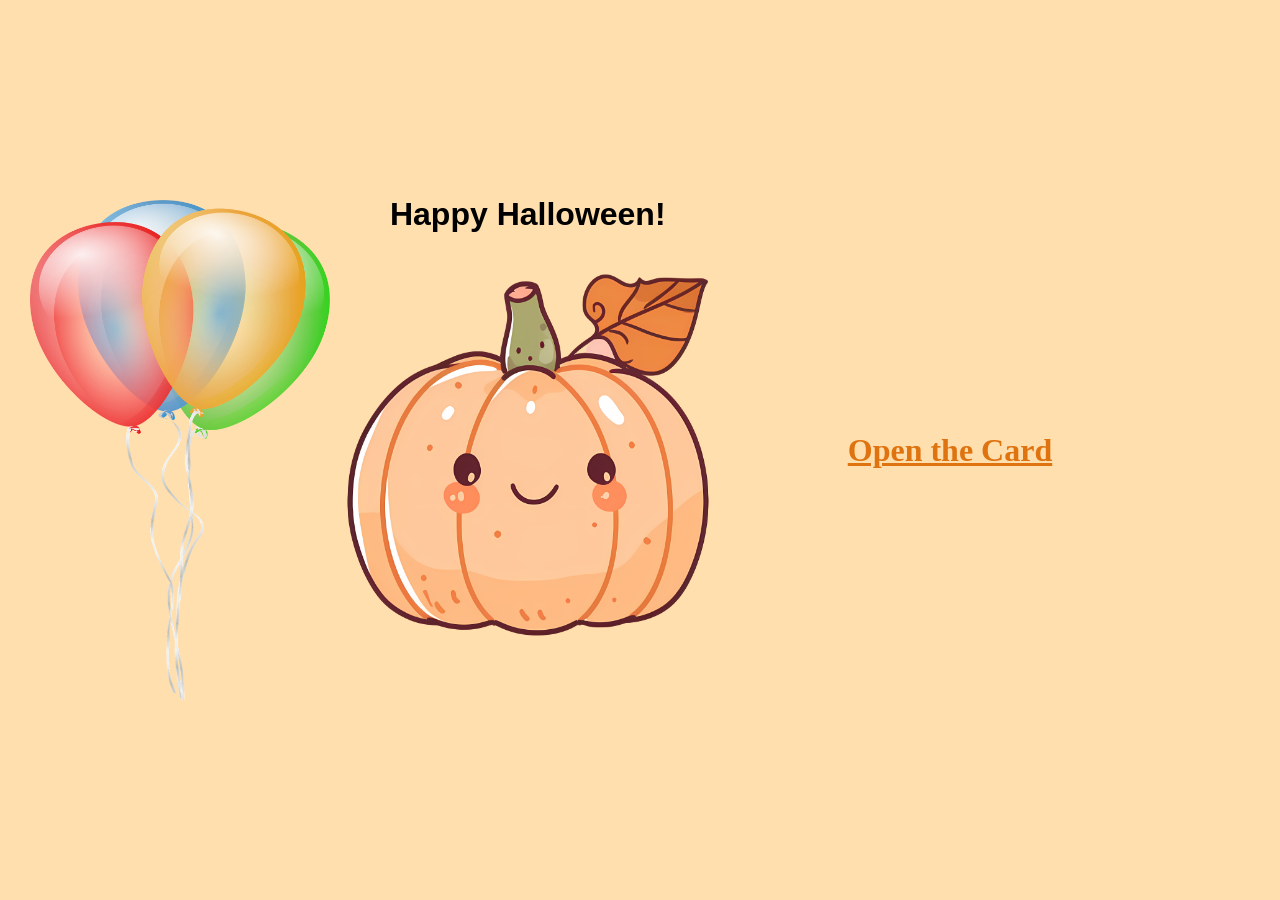
<file: index.html>
<!doctype html>
<html>
	<head>
		<link rel="icon" type="x-icon" href="ghost.ico">
		<title>Halloween Card</title>
		<link rel="stylesheet" href="style.css">
		<script>
			function button(){				document.getElementById("loc").innerHTML=alert("this")();
			}
				
		</script>
	</head>
	
	<body class=body>
		<img src="balloons.png" alt="WOW, how bad is your internet?" style="height:500px; width:300px; position:absolute; left:30px;">
	<div class="text" style= "margin-left:100px;">	
		<h1>Happy Halloween!</h1>
	
		
		<img src="pumpkin.png"  class="text" width=100px >
				
		</div>
		<br><br>
		<a href="Halloween.html" class="cardlink"><h1>Open the Card</h1></a>
<!-- you can wrap the <a> around the <button> to make the link a button-->
	</body>
</html>
</file>
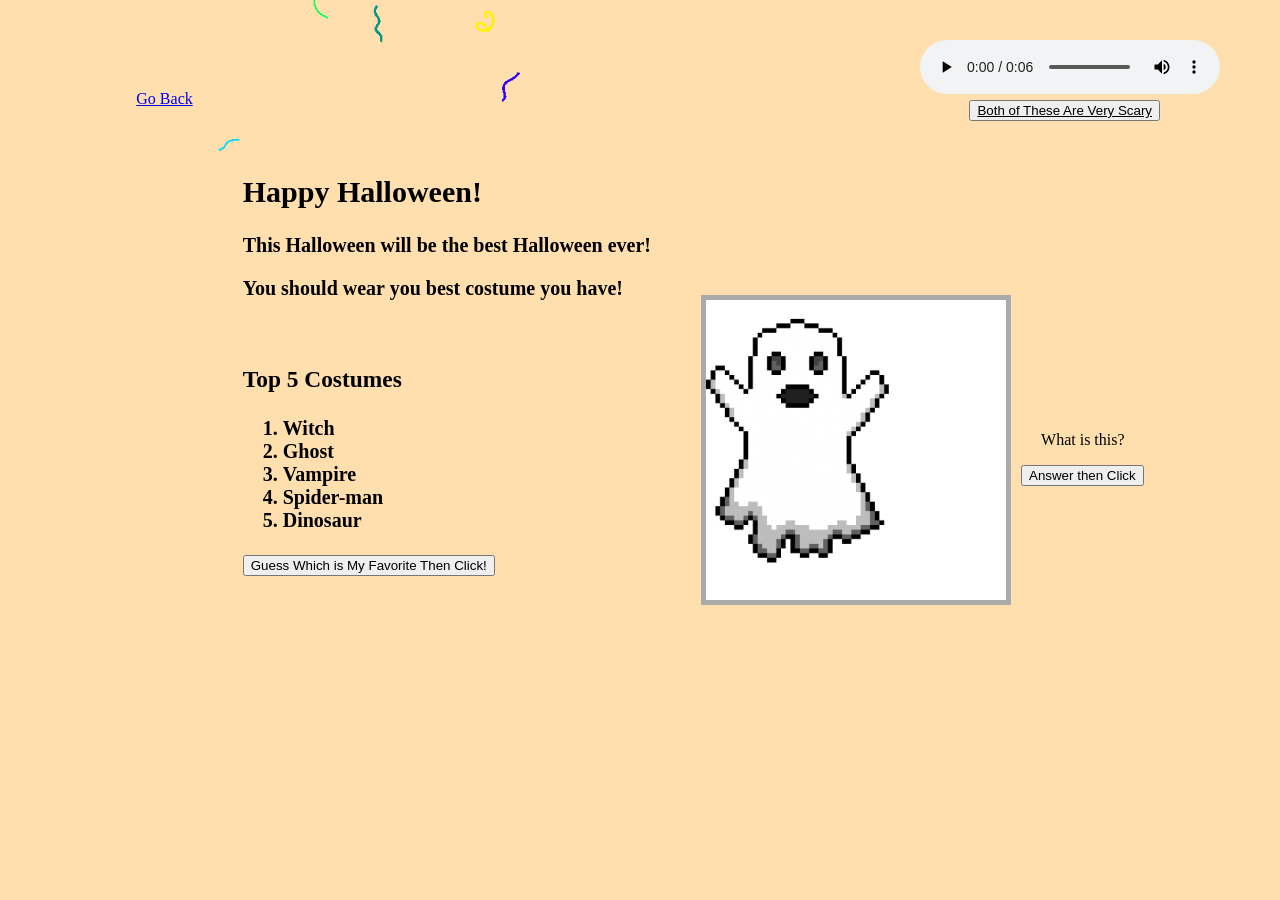
<file: Halloween.html>
<!doctype html>
<html>
	<head>
		<link rel="icon" type="x-icon" href="ghost.ico">
		<title>Happy Halloween!</title>
		<link rel="stylesheet" href="style.css">
		<script>
			function button(){				document.getElementById("loc").innerHTML="Spider-man  <-- This one";
			}
			function alt(){
				alert("It is a Ghost!");
			}	
		</script>
	</head>
		<body class="body">
		<a href="index.html" class="link">Go Back</a>
		<div class="card">
		<img src="confetti.gif" width="400" style="position:absolute; top:-100px; left:180px;">
		<h2>Happy Halloween!</h2>
			
		<p>This Halloween will be the best Halloween ever!</p>
		<p>You should wear you best costume you have!</p>
			<br> <h3>Top 5 Costumes</h3><ol><li>Witch</li><li>Ghost</li><li>Vampire</li><li id="loc">Spider-man</li><li>Dinosaur</li></ol>
			<button onClick="button()">Guess Which is My  Favorite Then Click!</button>
		</div>
		<img class="imgL" src="ghost.gif" width="300">
		<div class="ghost">
		<p class="button">What is this?</p>
		<button id="alert" onClick="alt()" style=margin-left:10px;>Answer then Click</button>
			</div>
		<audio style = "position:absolute; top:40px; right:60px;" controls>
  		<source src="ghost.mp3" type="audio/mpeg">
		Your browser does not support the audio element.
		</audio>
			<button style = "position:absolute; top:100px; right:120px;"><a style="color:black;" target="_blank" href="https://youtu.be/2mKN6PDZTmc?si=OVlEEMXAJPP32CzU">Both of These Are Very Scary</a></button>

	</body>	
</html>
</file>
<file: style.css>
.link{
	height:720px;
}
.body{
	background-color:#FFDFAD;
	display:flex;
	justify-content:center;
	align-items:center;
	height: 100vh;
	margin:0;

}
.text{
	height:400px;
	width:400px;
	font-family: Arial,sans-serif;
	text-align:center;
	margin-bottom:150px;
	margin-right:20px;
}
.card{
	margin-left:50px;
	margin-right:50px;
	font-size:20px;
	font-weight:bold;
	font-family:cursive;
	height:600px;
}
.imgL{
	
	border:5px solid #AAAAAA;
}
.cardlink{
	text-align:center;
	margin-left:100px;
	color:#DF7310;
	font-family:cursive;
	}
.button{
	margin-left:30px;
	
}
.ghost{
	align-items:center;
}
</file>
